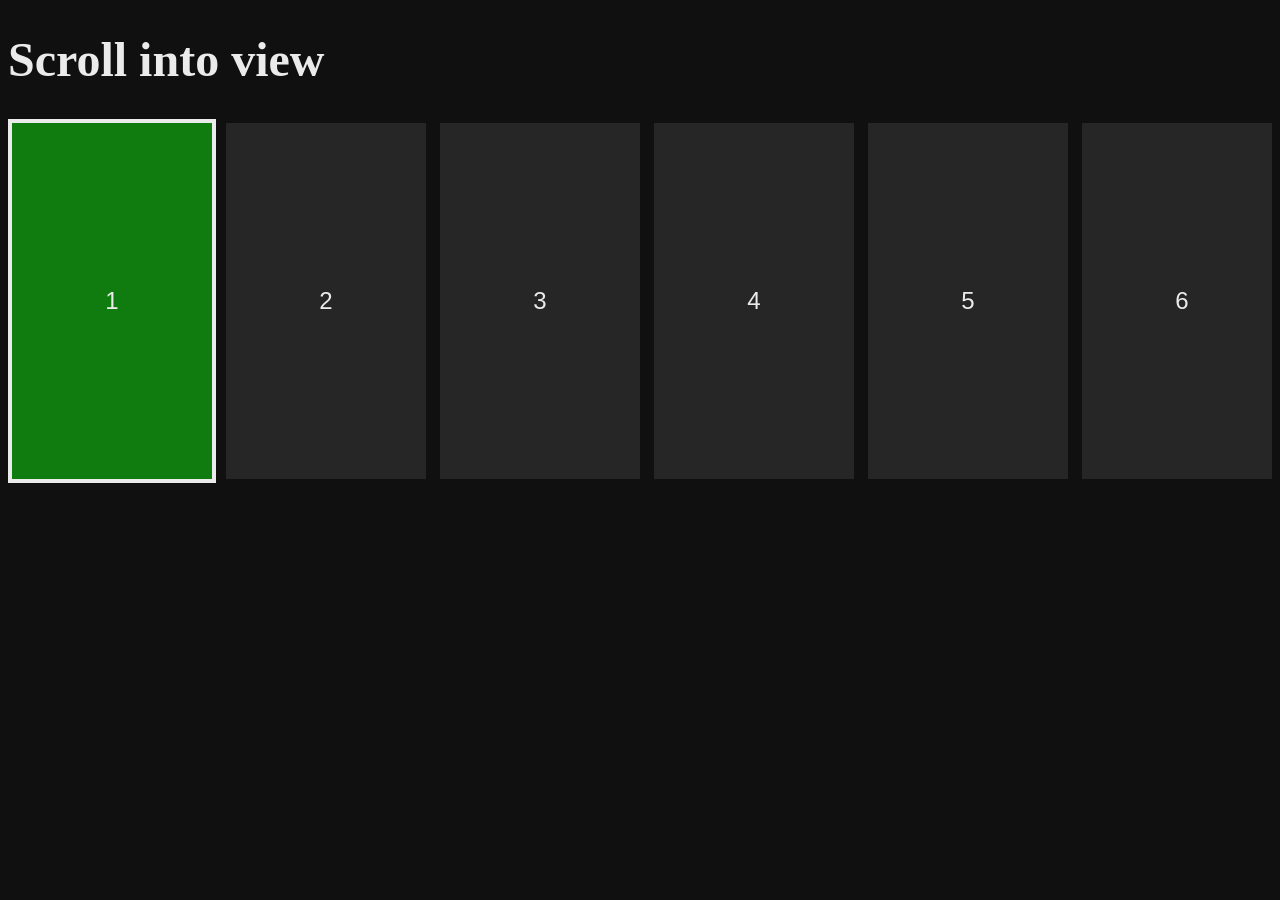
<file: test.html>
<!--
#      The MIT License (MIT)
#
#      Copyright (c) 2016 Microsoft. All rights reserved.
#
#      Permission is hereby granted, free of charge, to any person obtaining a copy
#      of this software and associated documentation files (the "Software"), to deal
#      in the Software without restriction, including without limitation the rights
#      to use, copy, modify, merge, publish, distribute, sublicense, and/or sell
#      copies of the Software, and to permit persons to whom the Software is
#      furnished to do so, subject to the following conditions:
#
#      The above copyright notice and this permission notice shall be included in
#      all copies or substantial portions of the Software.
#
#      THE SOFTWARE IS PROVIDED "AS IS", WITHOUT WARRANTY OF ANY KIND, EXPRESS OR
#      IMPLIED, INCLUDING BUT NOT LIMITED TO THE WARRANTIES OF MERCHANTABILITY,
#      FITNESS FOR A PARTICULAR PURPOSE AND NONINFRINGEMENT. IN NO EVENT SHALL THE
#      AUTHORS OR COPYRIGHT HOLDERS BE LIABLE FOR ANY CLAIM, DAMAGES OR OTHER
#      LIABILITY, WHETHER IN AN ACTION OF CONTRACT, TORT OR OTHERWISE, ARISING FROM,
#      OUT OF OR IN CONNECTION WITH THE SOFTWARE OR THE USE OR OTHER DEALINGS IN
#      THE SOFTWARE.    
-->
<!DOCTYPE html>
<html>
<head>
    <title>Scroll into view</title>
    <script src="directionalnavigation-1.0.0.0.js"></script>

    <style>

        body {
            background-color: rgb(16, 16, 16);
            color: rgb(235, 235, 235);
            font-family: "Segoe UI";
            font-size: 18pt;
        }
        button {
            background-color: rgba(235, 235, 235, 0.1);
            border: 4px solid rgb(16, 16, 16);
            color: rgb(235, 235, 235);
            outline: none;
            padding: 16px;
            height: 364px;
            width: 208px;
            font-size: 18pt;
        }
        button:focus {
            background-color: rgb(16, 124, 16);
            border-color: rgba(235, 235, 235, 1);
        }
        .scrolling-list {
            overflow-x: scroll;
            height: 400px;
        }
        .viewport {
            width: 7000px;
        }

    </style>

</head>
<body>
    <h1>Scroll into view</h1>
    <div id="scrolling-list" class="scrolling-list">
        <div id="viewport" class="viewport">
            <button>1</button>
            <button>2</button>
            <button>3</button>
            <button>4</button>
            <button>5</button>
            <button>6</button>
            <button>7</button>
            <button>8</button>
            <button>9</button>
            <button>10</button>
            <button>11</button>
            <button>12</button>
            <button>13</button>
            <button>14</button>
            <button>15</button>
            <button>16</button>
            <button>17</button>
            <button>18</button>
            <button>19</button>
            <button>20</button>
            <button>21</button>
            <button>22</button>
            <button>23</button>
            <button>24</button>
            <button>25</button>
            <button>26</button>
            <button>27</button>
            <button>28</button>
            <button>29</button>
            <button>30</button>
        </div>
    </div>

    <script>

        // This sample demonstrates how to use the focuschanging event to scroll elements into view so that
        // the currently focused element is never on the edge of the screen.

        // We set up two boundaries. This means that if the focused element is not at least 200 pixels from
        // the edge of the screen, then we will scroll the viewport so that it is.
        var leftBoundaryToTriggerScrollIntoView = 200;
        var rightBoundaryToTriggerScrollIntoView = document.body.offsetWidth - 200;
        var scrollableList = document.getElementById("scrolling-list");

        // Adjust the left and right boundaries if the window is resized.
        function handleWindowResize() {
            leftBoundaryToTriggerScrollIntoView = 200;
            rightBoundaryToTriggerScrollIntoView = document.body.offsetWidth - 200;
        };
        window.addEventListener("resize", handleWindowResize, false);

        // This function handles the core logic for scrolling content into view.
        function handleFocusChanging(ev) {
                var keyCode = ev.detail.keyCode;
                var nextFocusElement = ev.detail.nextFocusElement;
                if (nextFocusElement) {
                    var nextFocusElementRect = nextFocusElement.getBoundingClientRect();
                    var newScrollLeft = -1;
                    switch (keyCode) {
                        case 37: // Left arrow
                        case 205: // Gamepad DPad left
                        case 214: // Gamepad left thumbstick left:
                            // Figure out if focus is about to move past the left boundary and we
                            // need to scroll the next element into view.
                            if (nextFocusElementRect.left < leftBoundaryToTriggerScrollIntoView) {
                                // If yes, figure out how much to move scroll the viewport.
                                var xScrollAmount = -2 * (leftBoundaryToTriggerScrollIntoView - nextFocusElementRect.left);
                                newScrollLeft = Math.max(0, scrollableList.scrollLeft + xScrollAmount);
                            }
                            break;
                        case 39: // Right arrow
                        case 206: // Gamepad DPad right
                        case 213: // Gamepad left thumbstick right
                            // Figure out if focus is about to move past the right boundary and we
                            // need to scroll the next element into view.
                            if (nextFocusElementRect.right > rightBoundaryToTriggerScrollIntoView) {
                                // If yes, figure out how much to move scroll the viewport.
                                var xScrollAmount = nextFocusElementRect.right - rightBoundaryToTriggerScrollIntoView;
                                var xScrollPos = Math.max(0, scrollableList.scrollLeft + xScrollAmount);
                            }
                            break;
                        default:
                            break;
                    }
                    if (newScrollLeft) {
                        // Note: If running on Edge or Internet Explorer 11 or higher, we could use the msZoomTo API
                        // to do an animated scroll. For other browsers, you can use CSS transitions.
                        scrollableList.scrollLeft = xScrollPos;
                        ev.preventDefault();
                        // Focus is an expensive operation so it's good to let any processing from scrolling into
                        // view finish first.
                        requestAnimationFrame(function () {
                            setTimeout(function () {
                                if (nextFocusElement) {
                                    nextFocusElement.focus();
                                }
                            });
                        });
                    }
                }
        };
        // Listen to the focuschanging event. This event will fire right before focus is about to change
        // allowing us to scroll content into view if needed.
        TVJS.DirectionalNavigation.addEventListener("focuschanging", handleFocusChanging, false);

        var initialFocus = document.querySelector("button");
        initialFocus.focus();

    </script>
</body>
</html>
</file>
